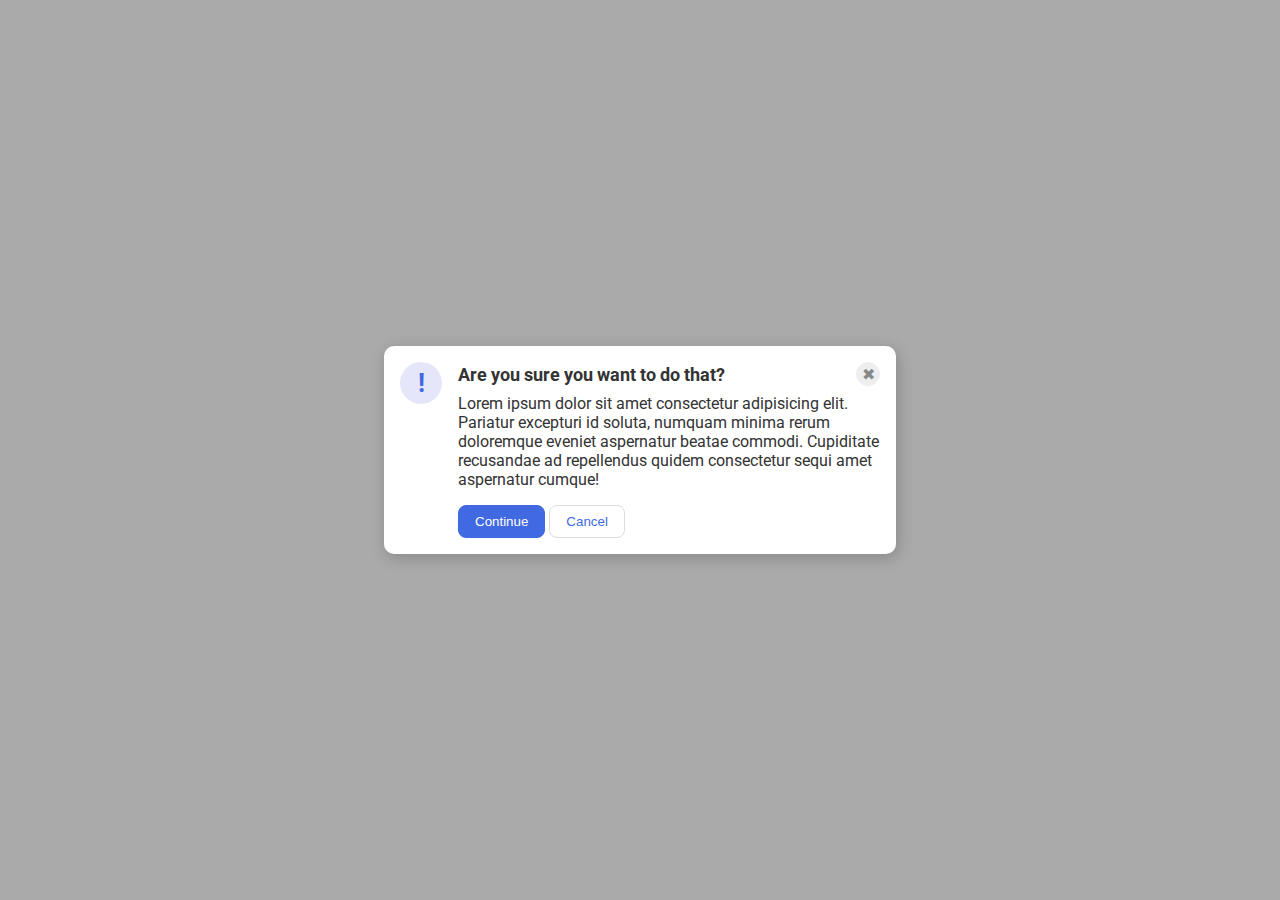
<file: foundations/flex/05-flex-modal/index.html>
<!DOCTYPE html>
<html lang="en">
  <head>
    <meta charset="UTF-8">
    <meta http-equiv="X-UA-Compatible" content="IE=edge">
    <meta name="viewport" content="width=device-width, initial-scale=1.0">
    <link rel="stylesheet" href="style.css">
    <title>Modal</title>
  </head>
  <body>
    <div class="modal">
      <div class="icon">!</div>
      <div class="container">
        <div class="header">Are you sure you want to do that?
          <button class="close-button">✖</button>
        </div>  
        <div class="text">Lorem ipsum dolor sit amet consectetur adipisicing elit. Pariatur excepturi id soluta, numquam minima rerum doloremque eveniet aspernatur beatae commodi. Cupiditate recusandae ad repellendus quidem consectetur sequi amet aspernatur cumque!</div>
        <button class="continue">Continue</button>
        <button class="cancel">Cancel</button>
      </div>
    </div>  
  </body>
</html>
</file>
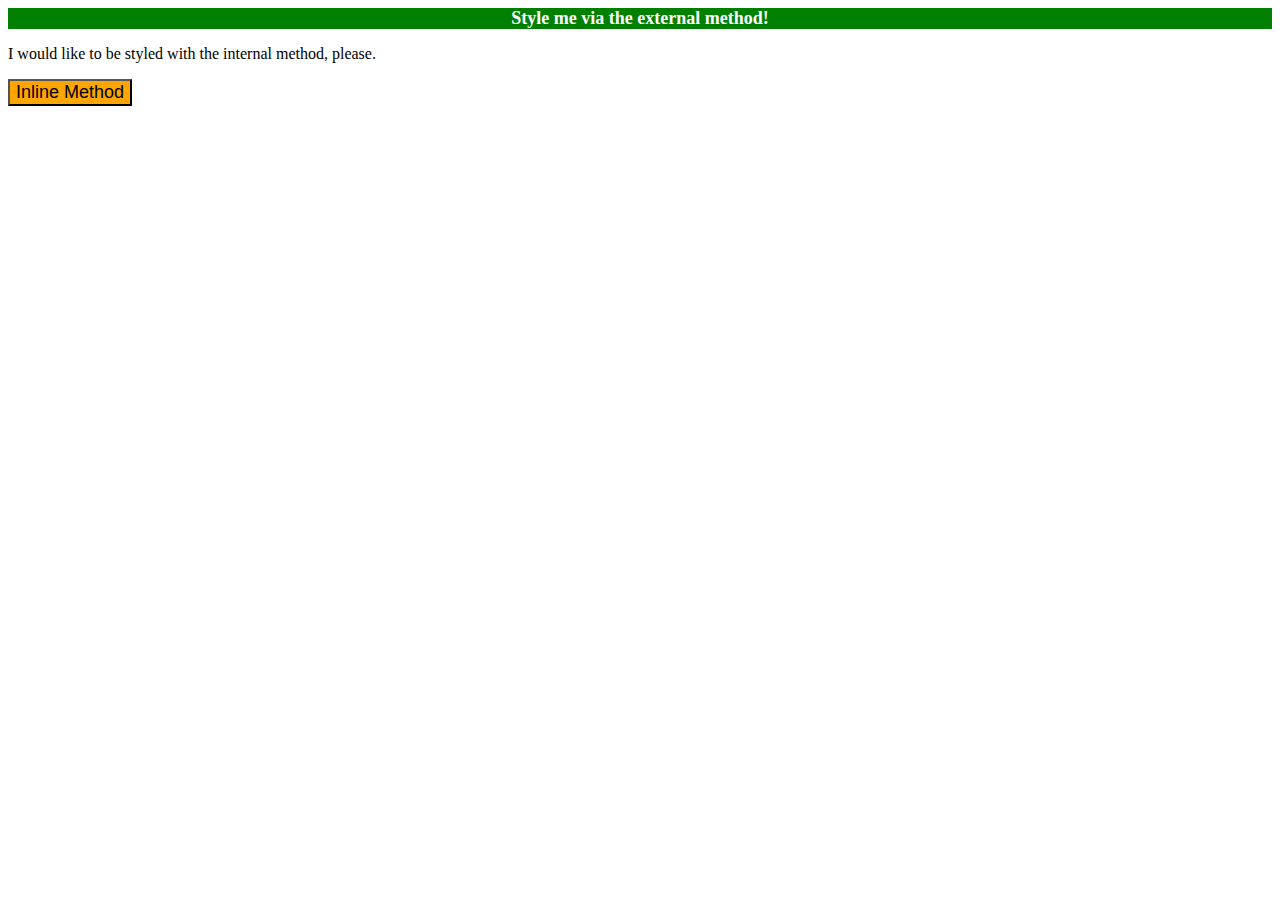
<file: foundations/intro-to-css/01-css-methods/index.html>
<!DOCTYPE html>
<html lang="en">
  <head>
    <meta charset="UTF-8">
    <meta http-equiv="X-UA-Compatible" content="IE=edge">
    <meta name="viewport" content="width=device-width, initial-scale=1.0">
    <title>Methods for Adding CSS</title>
  </head>
  <link rel="stylesheet" href="styles.css">

  <style>
    div {

      background-color: green;
      color: white;
      font-size: 18px;

    }
  </style>

  <body>
    <div>Style me via the external method!</div>
    <p>I would like to be styled with the internal method, please.</p>
    <button style="background-color: orange; font-size: 18px;">Inline Method</button>
  </body>
</html>
</file>
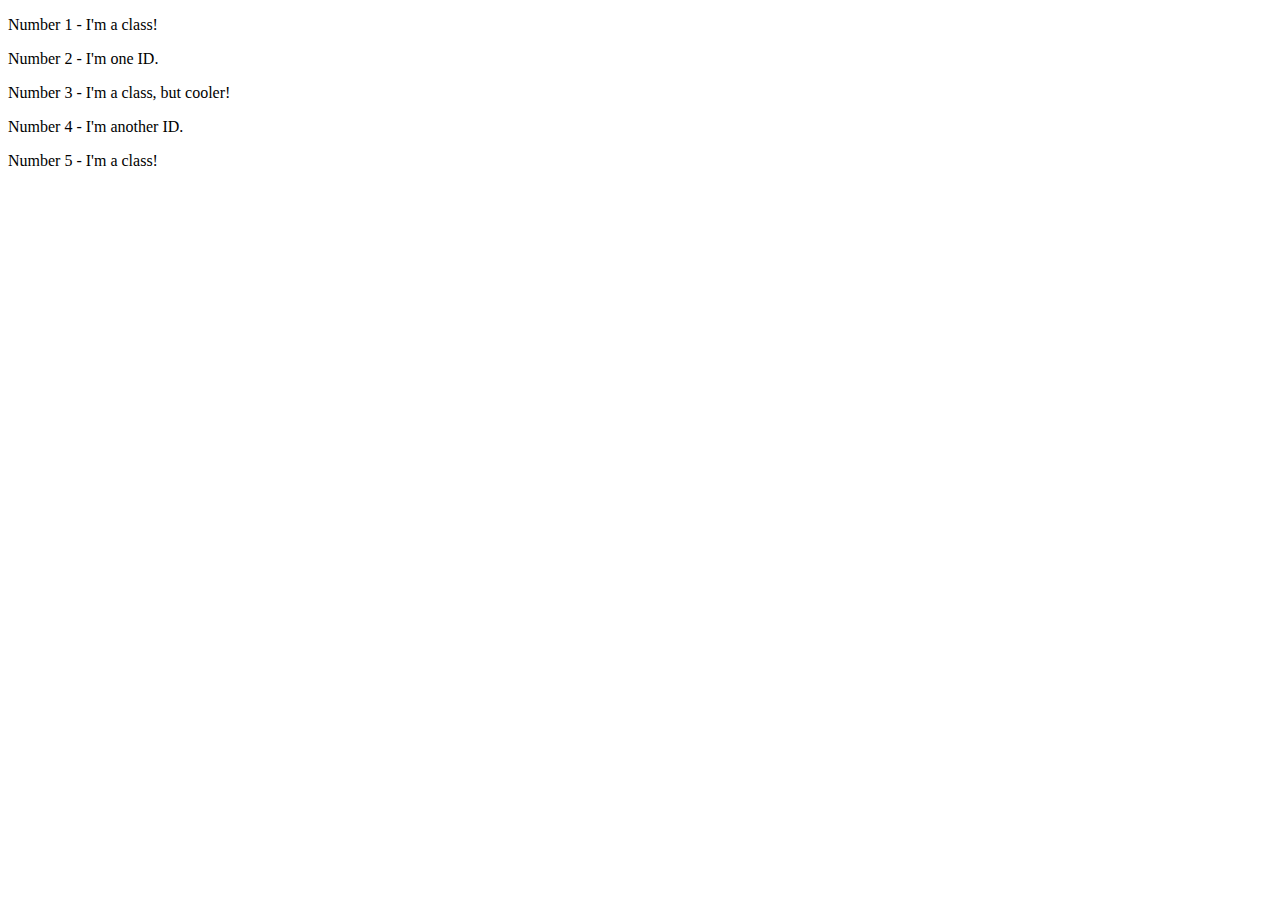
<file: foundations/intro-to-css/02-class-id-selectors/index.html>
<!DOCTYPE html>
<html lang="en">
  <head>
    <meta charset="UTF-8">
    <meta http-equiv="X-UA-Compatible" content="IE=edge">
    <meta name="viewport" content="width=device-width, initial-scale=1.0">
    <title>Class and ID Selectors</title>
    <link rel="stylesheet" href="style.css">
  </head>
  <body>
    <p class="odd">Number 1 - I'm a class!</p>
    <div id="two">Number 2 - I'm one ID.</div>
    <p class="odd adjust-font-size">Number 3 - I'm a class, but cooler!</p>
    <div id="four" class="adjust-font-size">Number 4 - I'm another ID.</div>
    <p class="odd">Number 5 - I'm a class!</p>
  </body>
</html>
</file>
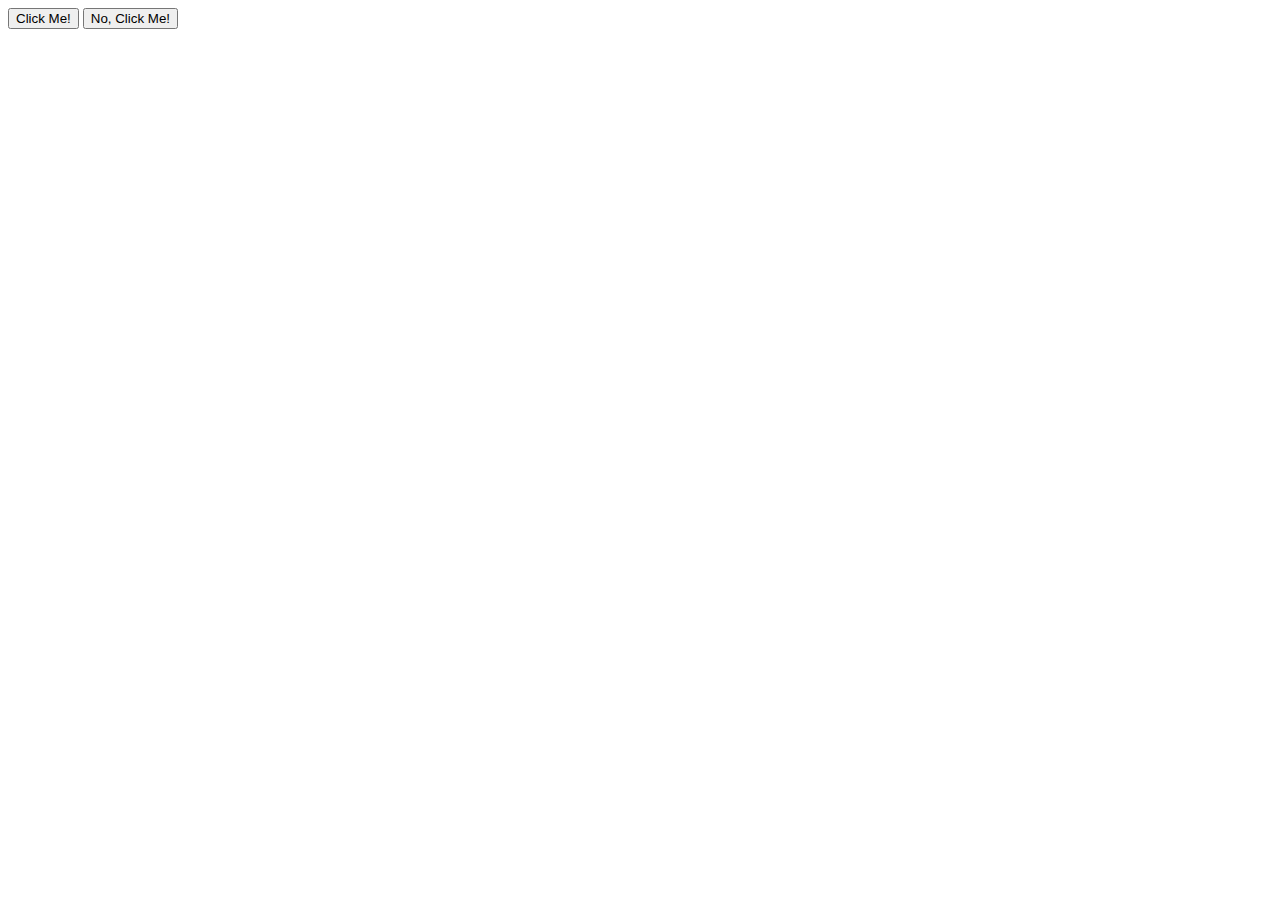
<file: foundations/intro-to-css/03-grouping-selectors/index.html>
<!DOCTYPE html>
<html lang="en">
  <head>
    <meta charset="UTF-8">
    <meta http-equiv="X-UA-Compatible" content="IE=edge">
    <meta name="viewport" content="width=device-width, initial-scale=1.0">
    <title>Grouping Selectors</title>
    <link rel="stylesheet" href="style.css">
  </head>
  <body>
    <button class="inverted">Click Me!</button>
    <button class="fancy">No, Click Me!</button>
  </body>
</html>
</file>
<file: foundations/flex/05-flex-modal/style.css>
@import url('https://fonts.googleapis.com/css2?family=Roboto:wght@400;700&display=swap');

html, body {
  height: 100%;
}

body {
  font-family: Roboto, sans-serif;
  margin: 0;
  background: #aaa;
  color: #333;
  /* I'll give you this one for free lol */
  display: flex;
  align-items: center;
  justify-content: center;
}

.modal {
  background: white;
  width: 480px;
  border-radius: 10px;
  box-shadow: 2px 4px 16px rgba(0,0,0,.2);
}

.icon {
  color: royalblue;
  font-size: 26px;
  font-weight: 700;
  background: lavender;
  width: 42px;
  height: 42px;
  border-radius: 50%;
  display: flex;
  align-items: center;
  justify-content: center;
}

.close-button {
  background: #eee;
  border-radius: 50%;
  color: #888;
  font-weight: 400;
  font-size: 16px;
  height: 24px;
  width: 24px;
  display: flex;
  align-items: center;
  justify-content: center;
  border: 1px solid #eee;
  padding: 0;
}

button {
  cursor: pointer;
  padding: 8px 16px;
  border-radius: 8px;
}

button.continue {
  background: royalblue;
  border: 1px solid royalblue;
  color: white;
}

button.cancel {
  background: white;
  border: 1px solid #ddd;
  color: royalblue;
}

.modal {
  display: flex;
  gap: 16px;
  padding: 16px;
}

.icon {
  flex-shrink: 0;
}

.header {
  display: flex;
  align-items: center;
  justify-content: space-between;
  font-size: 18px;
  font-weight: 700;
  margin-bottom: 8px;
}

.text {
  margin-bottom: 16px;
}
</file>
<file: foundations/intro-to-css/01-css-methods/styles.css>
/* styles.css */

div {
    background-color: red;
    color: white;
    font-size: 32px;
    text-align: center;
    font-weight: bold;

}
</file>
<file: foundations/intro-to-css/02-class-id-selectors/style.css>
/* Add CSS Styling */
</file>
<file: foundations/intro-to-css/03-grouping-selectors/style.css>
/* Add CSS Styling */
</file>
